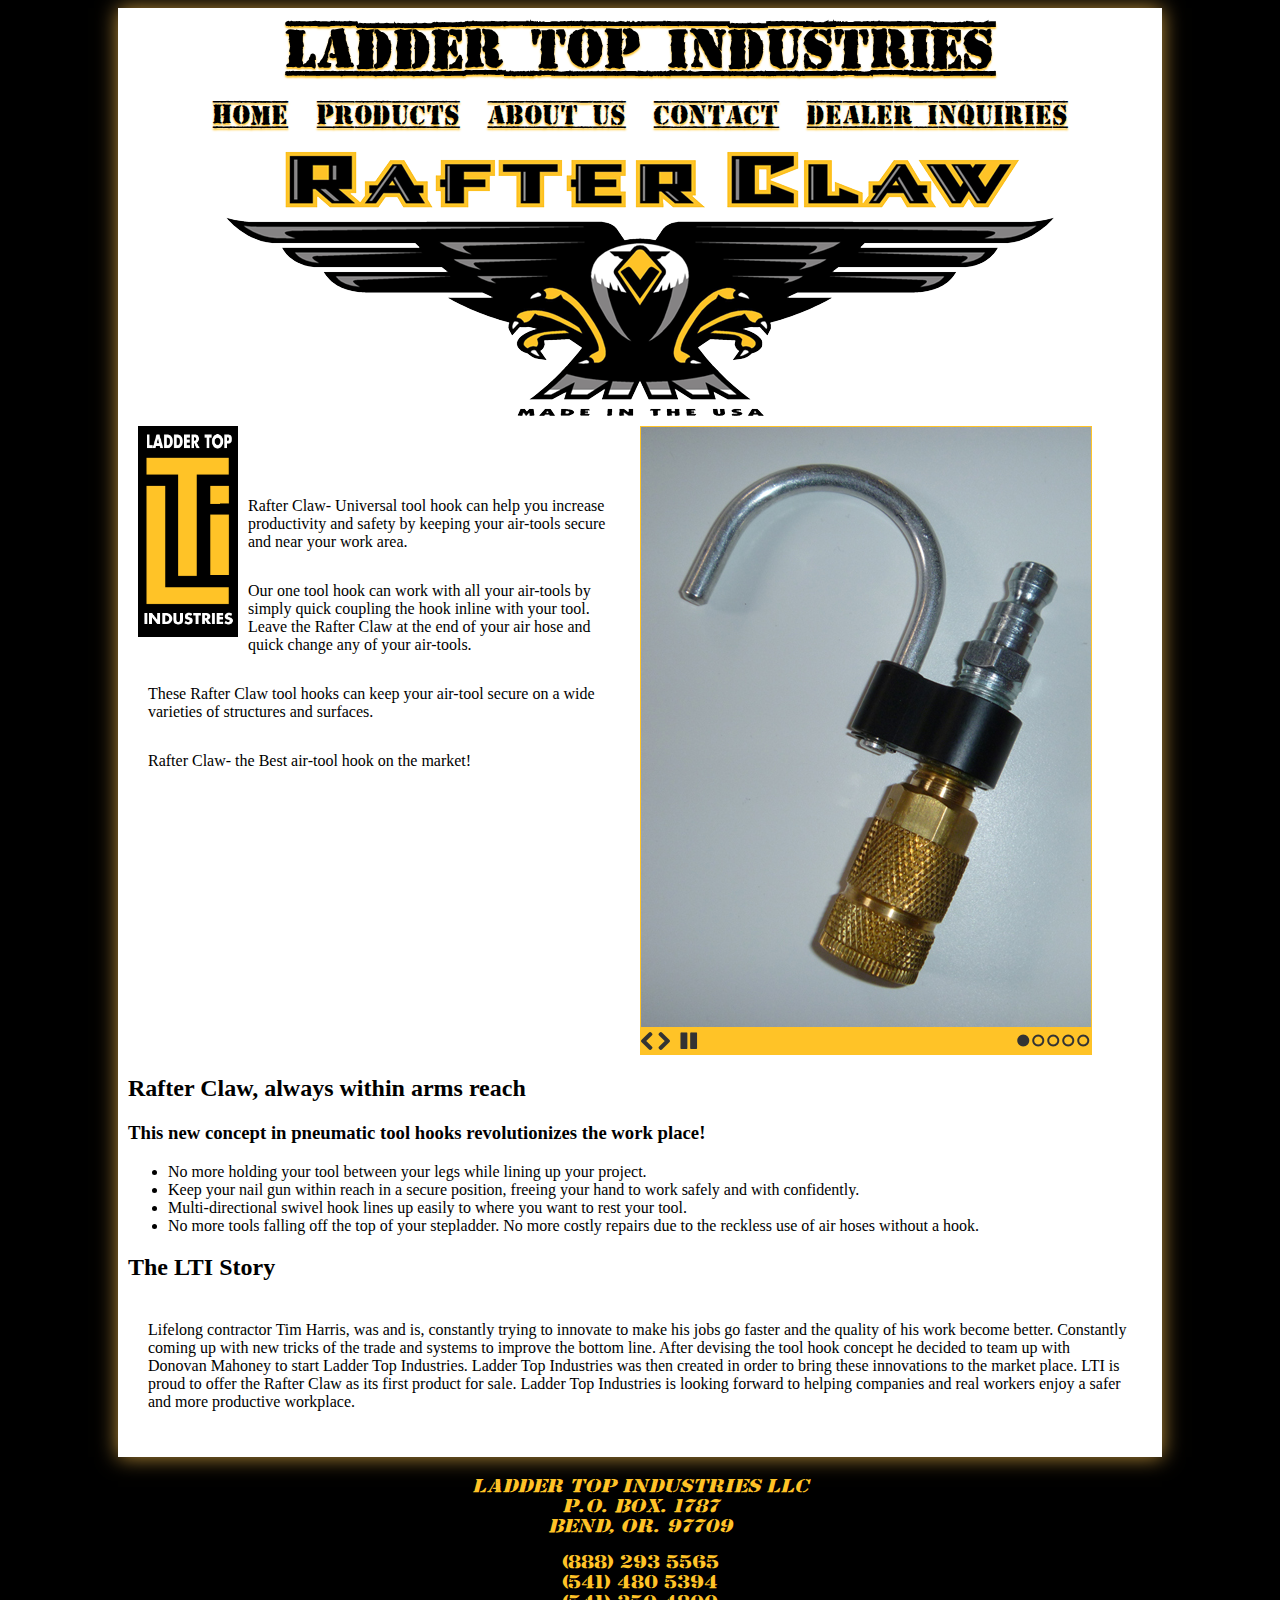
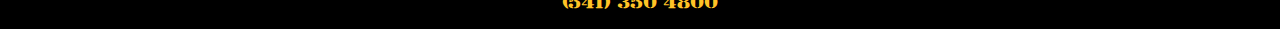
<file: index.html>
<!DOCTYPE html>
<html>

  <head>
    <link type="text/css" rel="stylesheet" href="stylesheets/ladder_top.css">
    <script src="javascripts/jquery-1.9.1.min.js"></script>
    <script src="javascripts/jquery.slides.js"></script>
    <link href='http://fonts.googleapis.com/css?family=Droid+Sans:700' rel='stylesheet' type='text/css'>
  </head>

  <body>
    <div id="container">

      <nav>
        <h1 class="company_name">LADDER TOP INDUSTRIES</h1>
        <ul>
          <li><a class="" href="index.html">Home</a></li>
          <li><a class="" href="products.html">Products</a></li>
          <li><a class="" href="about_us.html">About Us</a></li>
          <li><a class="" href="contact.html">Contact</a></li>
          <li><a class="" href="dealer_inquiries.html">Dealer Inquiries</a></li>
        </ul>
      </nav>
      <img id="rafter_claw_logo" src="images/rafter_claw_logo.png">
      <div class="left_column">
        <a class="" href="index.html"><img id="logo" src="images/logo.jpg"></a>
        <p class="first">
          Rafter Claw- Universal tool hook can help you increase productivity and safety by keeping your air-tools secure and near your work area.
        </p>
        <p>
          Our one tool hook can work with all your air-tools by simply quick coupling the hook inline with your tool. Leave the Rafter Claw at the end of your air hose and quick change any of your air-tools.
        </p>
        <p>
          These Rafter Claw tool hooks can keep your air-tool secure on a wide varieties of structures and surfaces.
        </p>
        <p>
          Rafter Claw- the Best air-tool hook on the market!
        </p>

      </div>

      <div id="slide_wrapper">
        <div id="slides">
          <img src="images/rafter_claw_1.jpg" alt="Rafter Claw">
          <img src="images/rafter_claw_2.jpg" alt="Rafter Claw">
          <img src="images/rafter_claw_3.jpg" alt="Rafter Claw">
          <img src="images/rafter_claw_4.jpg" alt="Rafter Claw">
          <img src="images/rafter_claw_5.jpg" alt="Rafter Claw">
        </div>
      </div>

      <div>

        <h2>Rafter Claw, always within arms reach</h2>
        <h3>This new concept in pneumatic tool hooks revolutionizes the work place!</h3>
        <ul>
          <li>No more holding your tool between your legs while lining up your project.</li>
          <li>Keep your nail gun within reach in a secure position, freeing your hand to work safely and with confidently. </li>
          <li>Multi-directional swivel hook lines up easily to where you want to rest your tool.</li>
          <li>No more tools falling off the top of your stepladder. No more costly repairs due to the reckless use of air hoses without a hook.</li>
        </ul>

        <h2>The LTI Story</h2>
        <p>
          Lifelong contractor Tim Harris, was and is, constantly trying to innovate to make his jobs go faster and the quality of his work become better. Constantly coming up with new tricks of the trade and systems to improve the bottom line. After devising the tool hook concept he decided to team up with Donovan Mahoney to start Ladder Top Industries. Ladder Top Industries was then created in order to bring these innovations to the market place. LTI is proud to offer the Rafter Claw as its first product for sale. Ladder Top Industries is looking forward to helping companies and real workers enjoy a safer and more productive workplace.
        </p>
      </div>

    </div>
  </body>
  <footer>
    <address>
      Ladder Top Industries LLC<br>
      P.O. Box.  1787<br>
      Bend, OR. 97709<br>
    </address>
    <ul>
      <li>(888) 293 5565</li>
      <li>(541) 480 5394</li>
      <li>(541) 350 4800</li>
    </ul>
  </footer>
  <script>
    $(function() {
      $('#slides').slidesjs({
        width: 450,
        height: 600,
        //navigation: false,
        play: {
          active: true,
          auto: true,
          interval: 4000,
          swap: true
        }
      });
    });
  </script>
<html>
</file>
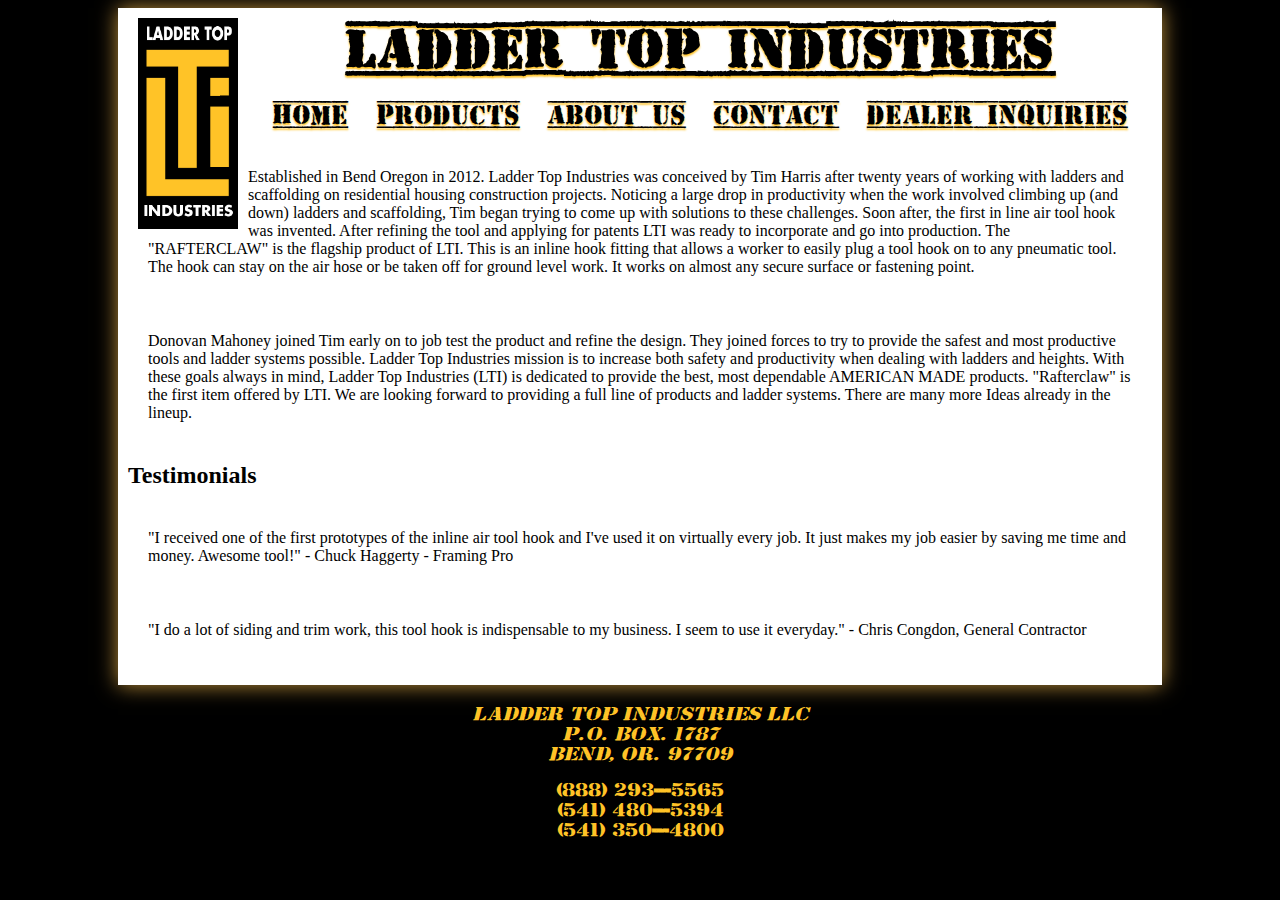
<file: about_us.html>
<!DOCTYPE html>
<html>

  <head>
    <link type="text/css" rel="stylesheet" href="stylesheets/ladder_top.css">
    <link href='http://fonts.googleapis.com/css?family=Droid+Sans:700' rel='stylesheet' type='text/css'>
  </head>

  <body>
    <div id="container">
      <a class="" href="index.html"><img id="logo" src="images/logo.jpg"></a>
      <nav>
        <h1 class="company_name">LADDER TOP INDUSTRIES</h1>
        <ul>
          <li><a class="" href="index.html">Home</a></li>
          <li><a class="" href="products.html">Products</a></li>
          <li><a class="" href="about_us.html">About Us</a></li>
          <li><a class="" href="contact.html">Contact</a></li>
          <li><a class="" href="dealer_inquiries.html">Dealer Inquiries</a></li>
        </ul>
      </nav>

      <p>
        Established in Bend Oregon in 2012. Ladder Top Industries was conceived by Tim Harris after twenty years of working with ladders and scaffolding on residential housing construction projects. Noticing a large drop in productivity when the work involved climbing up (and down) ladders and scaffolding, Tim began trying to come up with solutions to these challenges.  Soon after, the first in line air tool hook was invented. After refining the tool and applying for patents LTI was ready to incorporate and go into production. The "RAFTERCLAW" is the flagship product of LTI.   This is an inline hook fitting that allows a worker to easily plug a tool hook on to any pneumatic tool. The hook can stay on the air hose or be taken off for ground level work. It works on almost any secure surface or fastening point.
      </p>
      <p>
         Donovan Mahoney joined Tim early on to job test the product and refine the design. They joined forces to try to provide the safest and most productive tools and ladder systems possible.  Ladder Top Industries mission is to increase both safety and productivity when dealing with ladders and heights. With these goals always in mind, Ladder Top Industries (LTI) is dedicated to provide the best, most dependable AMERICAN MADE products.   "Rafterclaw" is the first item offered by LTI.  We are looking forward to providing a full line of products and ladder systems. There are many more Ideas already in the lineup.
      </p>
      <h2>Testimonials</h2>

      <p>"I received one of the first prototypes of the inline air tool hook and I've used it on virtually every job. It just makes my job easier by saving me time and money. Awesome tool!" - Chuck Haggerty - Framing Pro</p>

      <p>"I do a lot of siding and trim work, this tool hook is indispensable to my business. I seem to use it  everyday." - Chris Congdon, General Contractor</p>

    </div>
  </body>
  <footer>
    <address>
      Ladder Top Industries LLC<br>
      P.O. Box.  1787<br>
      Bend, OR. 97709<br>
    </address>
    <ul>
      <li>(888) 293-5565</li>
      <li>(541) 480-5394</li>
      <li>(541) 350-4800</li>
    </ul>
  </footer>

<html>
</file>
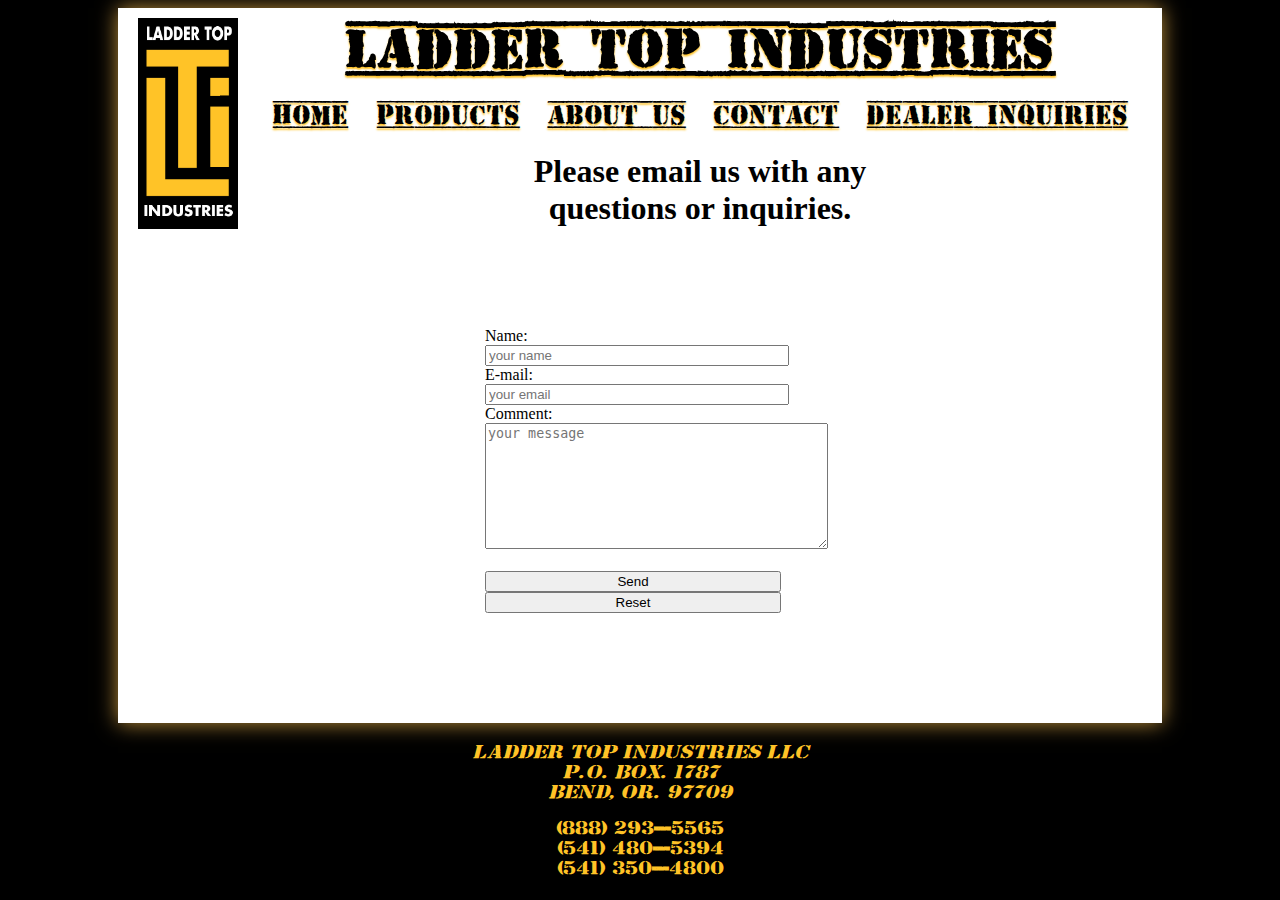
<file: contact.html>
<!DOCTYPE html>
<html>

  <head>
    <link type="text/css" rel="stylesheet" href="stylesheets/ladder_top.css">
    <link href='http://fonts.googleapis.com/css?family=Droid+Sans:700' rel='stylesheet' type='text/css'>
  </head>

  <body>
    <div id="container">
      <a class="" href="index.html"><img id="logo" src="images/logo.jpg"></a>
      <nav>
        <h1 class="company_name">LADDER TOP INDUSTRIES</h1>
        <ul>
          <li><a class="" href="index.html">Home</a></li>
          <li><a class="" href="products.html">Products</a></li>
          <li><a class="" href="about_us.html">About Us</a></li>
          <li><a class="" href="contact.html">Contact</a></li>
          <li><a class="" href="dealer_inquiries.html">Dealer Inquiries</a></li>
        </ul>
      </nav>

      <h1 id="contact_h1">
        Please email us with any<br> questions or inquiries.
      </h1>
      <div id="contact_form">
        <form action="mailto:Tim@Laddertopindustries.com, Donovan@Laddertopindustries.com" method="post" enctype="text/plain">
          Name:<br>
          <input type="text" name="name" placeholder="your name"><br>
          E-mail:<br>
          <input type="text" name="mail" placeholder="your email"><br>
          Comment:<br>
          <textarea id ="message" name="comment" placeholder="your message" cols="40" rows="8"></textarea><br><br>
          <input type="submit" value="Send">
          <input type="reset" value="Reset">
        </form>
      </div>
    </div>
  </body>
  <footer>
    <address>
      Ladder Top Industries LLC<br>
      P.O. Box.  1787<br>
      Bend, OR. 97709<br>
    </address>
    <ul>
      <li>(888) 293-5565</li>
      <li>(541) 480-5394</li>
      <li>(541) 350-4800</li>
    </ul>
  </footer>
<html>
</file>
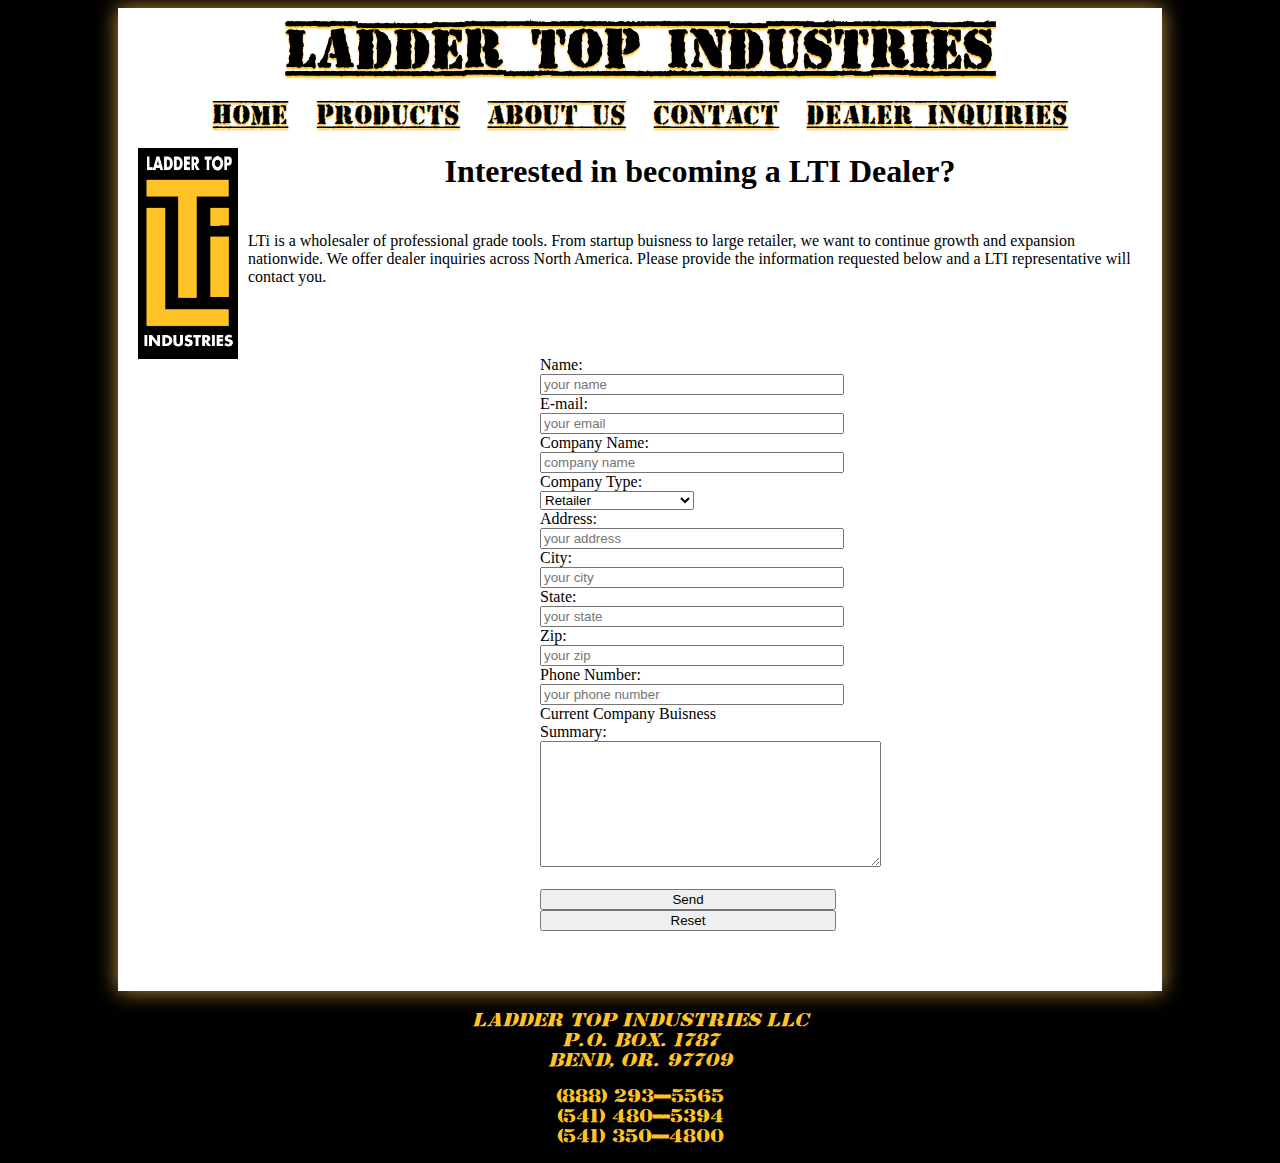
<file: dealer_inquiries.html>
<!DOCTYPE html>
<html>

  <head>
    <link type="text/css" rel="stylesheet" href="stylesheets/ladder_top.css">
    <link href='http://fonts.googleapis.com/css?family=Droid+Sans:700' rel='stylesheet' type='text/css'>
  </head>

  <body>
    <div id="container">
      <nav>
        <h1 class="company_name">LADDER TOP INDUSTRIES</h1>
        <ul>
          <li><a class="" href="index.html">Home</a></li>
          <li><a class="" href="products.html">Products</a></li>
          <li><a class="" href="about_us.html">About Us</a></li>
          <li><a class="" href="contact.html">Contact</a></li>
          <li><a class="" href="dealer_inquiries.html">Dealer Inquiries</a></li>
        </ul>
      </nav>
      <a class="" href="index.html"><img id="logo" src="images/logo.jpg"></a>
      <h1 id="contact_h1">
        Interested in becoming a LTI Dealer?
      </h1>
      <p>LTi is a wholesaler of professional grade tools. From startup buisness to large retailer, we want to continue growth and expansion nationwide. We offer dealer inquiries across North America. Please provide the information requested below and a LTI representative will contact you.</p>
      <div id="inquiry_form">
        <form action="mailto:Tim@Laddertopindustries.com, Donovan@Laddertopindustries.com" method="post" enctype="text/plain">
          Name:<br>
          <input type="text" name="name" placeholder="your name"><br>
          E-mail:<br>
          <input type="text" name="mail" placeholder="your email"><br>
          Company Name:<br>
          <input type="text" name="company_name" placeholder="company name"><br>
          Company Type:<br>
          <select name="company_type">
            <option>Retailer</option>
            <option>Wholesaler/Distributor</option>
            <option>Startup</option>
            <option>Other</option>
          </select><br>
          Address:<br>
          <input type="text" name="address" placeholder="your address"><br>
          City:<br>
          <input type="text" name="city" placeholder="your city"><br>
          State:<br>
          <input type="text" name="state" placeholder="your state"><br>
          Zip:<br>
          <input type="text" name="zip" placeholder="your zip"><br>
          Phone Number:<br>
          <input type="text" name="phone_number" placeholder="your phone number"><br>
          Current Company Buisness Summary:<br>
          <textarea id ="message" name="buisness_summmary" placeholder="" cols="40" rows="8"></textarea><br><br>
          <input type="submit" value="Send">
          <input type="reset" value="Reset">
        </form>
      </div>
    </div>
  </body>
  <footer>
    <address>
      Ladder Top Industries LLC<br>
      P.O. Box.  1787<br>
      Bend, OR. 97709<br>
    </address>
    <ul>
      <li>(888) 293-5565</li>
      <li>(541) 480-5394</li>
      <li>(541) 350-4800</li>
    </ul>
  </footer>
<html>
</file>
<file: stylesheets/ladder_top.css>
@font-face{
font-family: top_secret;
src: url('../fonts/Top_Secret.ttf')
}

@font-face{
font-family: bundy_clear;
src: url('../fonts/BndyYlwHS.ttf')
}

@font-face{
font-family: bundy_solid;
src: url('../fonts/BndyYlwSolid.ttf')
}

body{
  /*background:url("../images/brushed_metal_new.png");*/
  background: #000000;
}

#container{
  max-width: 1024px;
  /*background:url("../images/wpid-steel1.jpg");*/
  background: #ffffff;
  min-height: 600px;
  margin-left: auto;
  margin-right: auto;
  overflow: hidden;
  color: #000000; /*#FFC327;*/
  padding: 10px;
  -webkit-box-shadow: 0 0 20px rgba(255, 194, 77, 0.75);
  -moz-box-shadow:    0 0 20px rgba(255, 194, 77, 0.75);
  box-shadow:         0 0 20px rgba(255, 194, 77, 0.75);
}

#logo{
  width:100px;
  float: left;
  margin: 0 10px 0 10px;
}

#rafter_claw_logo{
  margin-left: auto;
  margin-right: auto;
  display: block;
  padding-bottom: 10px;
}

.company_name{
  margin: 0;
  font-family: top_secret;
  font-size: 55px;
  text-shadow: 0px 2px 2px #FFC327;
}
nav{text-align: center;}

nav ul{padding:0;}

nav ul li{
  display: inline-block;
  width: auto;
  padding: 0 12px;
  height: 35px;
}

nav a{
  text-decoration: none;
  text-transform: uppercase;
  color:#000000;
  font-size: 27px;
  line-height: 35px;
  text-shadow: 0px 2px 2px #FFC327;
  font-family: 'top_secret', sans-serif;
}

.left_column{
  width: 50%;
  float: left;
}
p{padding:20px;}
.left_column p{padding:10px 20px 5px 20px;}
.left_column p.first{padding-top: 55px;}
footer{
   color:#FFC327;
   text-align: center;
   padding-top: 20px;
   font-family: bundy_solid;
}
footer address {line-height: 20px;}
footer ul{padding: 0px;}
footer ul li{
  list-style: none;
  line-height: 20px;
  /*display: inline;*/
}

/*******************
Contact Form
*******************/
#contact_h1{text-align: center;}
#contact_form{
  margin: 100px auto;
  max-width: 310px;
}

form{text-align: left;}

/*******************
Inquiry Form
*******************/
#contact_h1{text-align: center;}
#inquiry_form{
  margin: 50px auto;
  max-width: 200px;
}

input{width:296px;}

form{text-align: left;}


/*******************
Slide Show
*******************/
#slide_wrapper{
  max-width: 450px;
  max-height: 600px;
  border: 1px solid #FFC327;
  border-bottom: 28px solid #FFC327;
  /*margin: 0px auto;*/
  margin-left: 50%;
}
#slides img{
  width: 450px;
  height: 600px;
}
#slides .slidesjs-navigation {
  margin-top:5px;
}

a.slidesjs-next,
a.slidesjs-previous,
a.slidesjs-play,
a.slidesjs-stop {
  background-image: url("../images/btns-next-prev.png");
  background-repeat: no-repeat;
  display:block;
  width:12px;
  height:18px;
  overflow: hidden;
  text-indent: -9999px;
  float: left;
  margin-right:5px;
}

a.slidesjs-next {
  margin-right:10px;
  background-position: -12px 0;
}

a:hover.slidesjs-next {
  background-position: -12px -18px;
}

a.slidesjs-previous {
  background-position: 0 0;
}

a:hover.slidesjs-previous {
  background-position: 0 -18px;
}

a.slidesjs-play {
  width:15px;
  background-position: -25px 0;
}

a:hover.slidesjs-play {
  background-position: -25px -18px;
}

a.slidesjs-stop {
  width:18px;
  background-position: -41px 0;
}

a:hover.slidesjs-stop {
  background-position: -41px -18px;
}

.slidesjs-pagination {
  margin: 7px 0 0;
  float: right;
  list-style: none;
}

.slidesjs-pagination li {
  float: left;
  margin: 0 1px;
}

.slidesjs-pagination li a {
  display: block;
  width: 13px;
  height: 0;
  padding-top: 13px;
  background-image: url("../images/pagination.png");
  background-position: 0 0;
  float: left;
  overflow: hidden;
}

.slidesjs-pagination li a.active,
.slidesjs-pagination li a:hover.active {
  background-position: 0 -13px
}

.slidesjs-pagination li a:hover {
  background-position: 0 -26px
}

#slides a:link,
#slides a:visited {
  color: #333
}

#slides a:hover,
#slides a:active {
  color: #9e2020
}

.navbar {
  overflow: hidden
}
</file>
